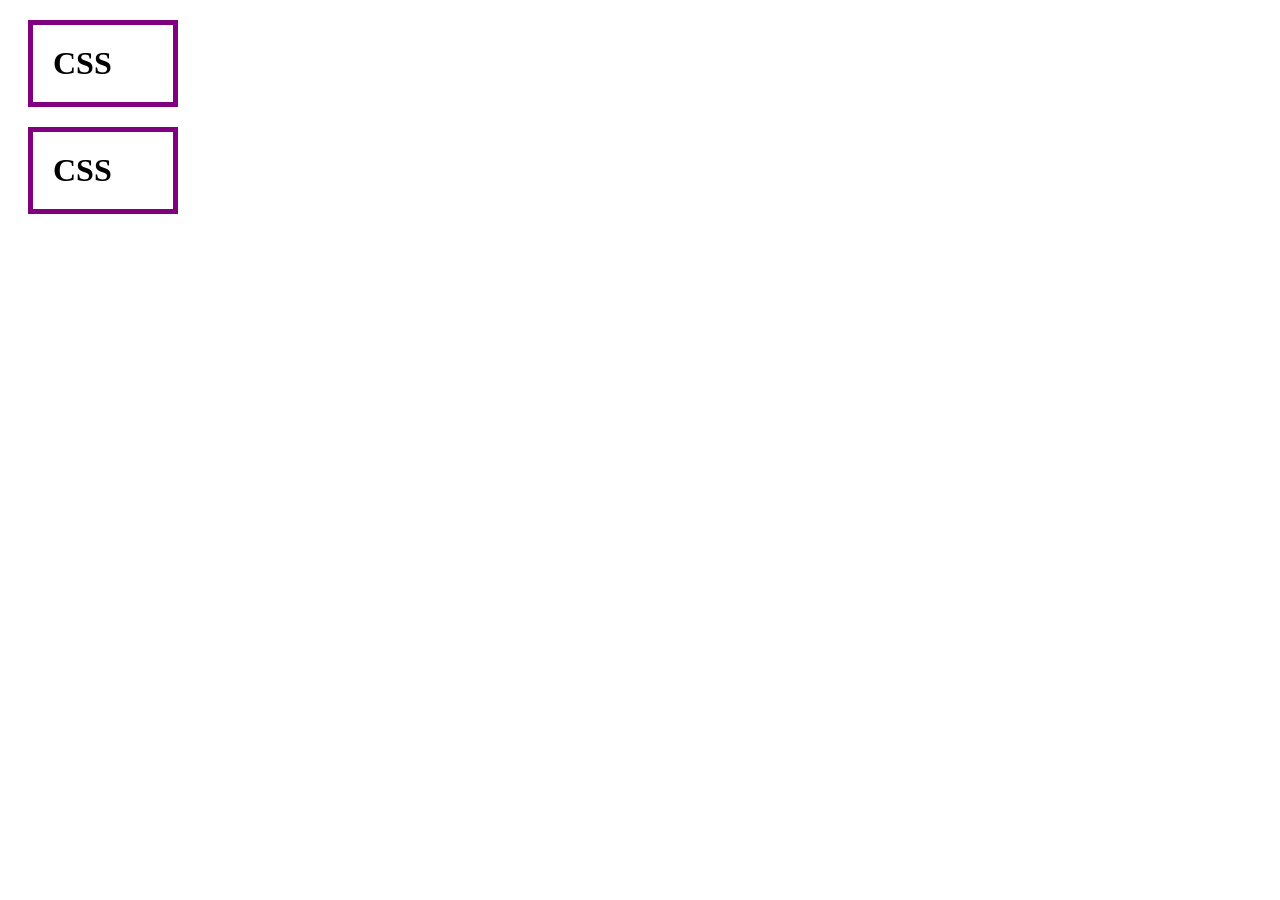
<file: css6.html>
<!--h1 태그는 제목 태그이므로 자동으로 줄이 바뀜. 화면 전체를 사용하고 있는 블럭 태그. a 태그는 링크태그이므로 줄이 바뀌지 않고 다른 텍스트와 같은 라인에 위치하는 인라인 태그. -->
<!--태그=엘리먼트-->
<!--display 태그로 블럭태그, 인라인 태그를 지정할 수 있음.    display: inline; 또, 주어진 문자를 보이지 않게 처리할 수도 있음.    display: none;-->
<!-- 콤마를 사용하면 중복을 줄일 수 있음-->
<!-- 항상 구글링으로 찾겠다는 마음가짐.-->

<!DOCTYPE html>
<html>
 <head>
   <meta charset="utf-8">
   <title>box model</title>
   <style>
     h1{
       border: 5px solid purple;
       padding: 20px;
       margin:20px;
       width:100px;
     }
    </style>
 </head>

 <body>
   <h1>CSS</h1>
   <h1>CSS</h1>
  </body>
</html>
</file>
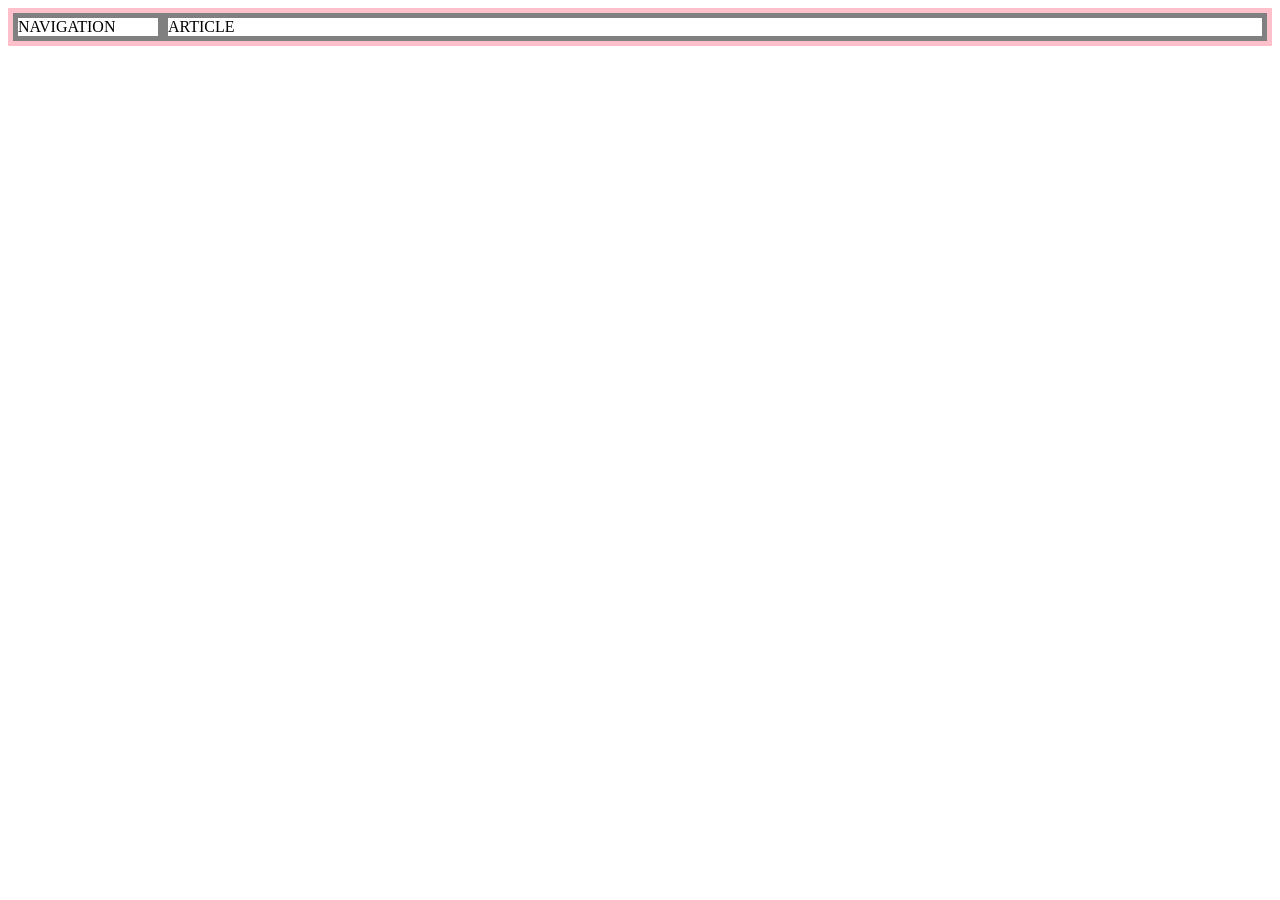
<file: css7.html>
<!--div,span 는 아무 의미 없는 태그. 단순히 단어들을 묶에 줄 때 사용함.-->
<!--div는 블럭 태그, span은 인라인 태그-->
<!--fr은 그리드에서 비율을 나타내는 말. 고정된 크기는 px을 사용하고, 비율이 정해지지 않았다면 fr 사용.-->
<!--caniuse 사이트에서 어떤 운영체제가 css 태그를 지원하는지 확인할 수 있음.-->

<!DOCTYPE html>
<html>
 <head>
   <meta charset="utf-8">
   <title>navigation article
   </title>
   <style>
     div {
       border:5px solid gray;
     }
     #grid{
        border:5px solid pink;
        display:grid;
        grid-template-columns: 150px 1fr;
     }
    </style>
 </head>

 <body>
   <div id="grid">
   <div>NAVIGATION</div> <div>ARTICLE</div>
   </div>
  </body>
</html>
</file>
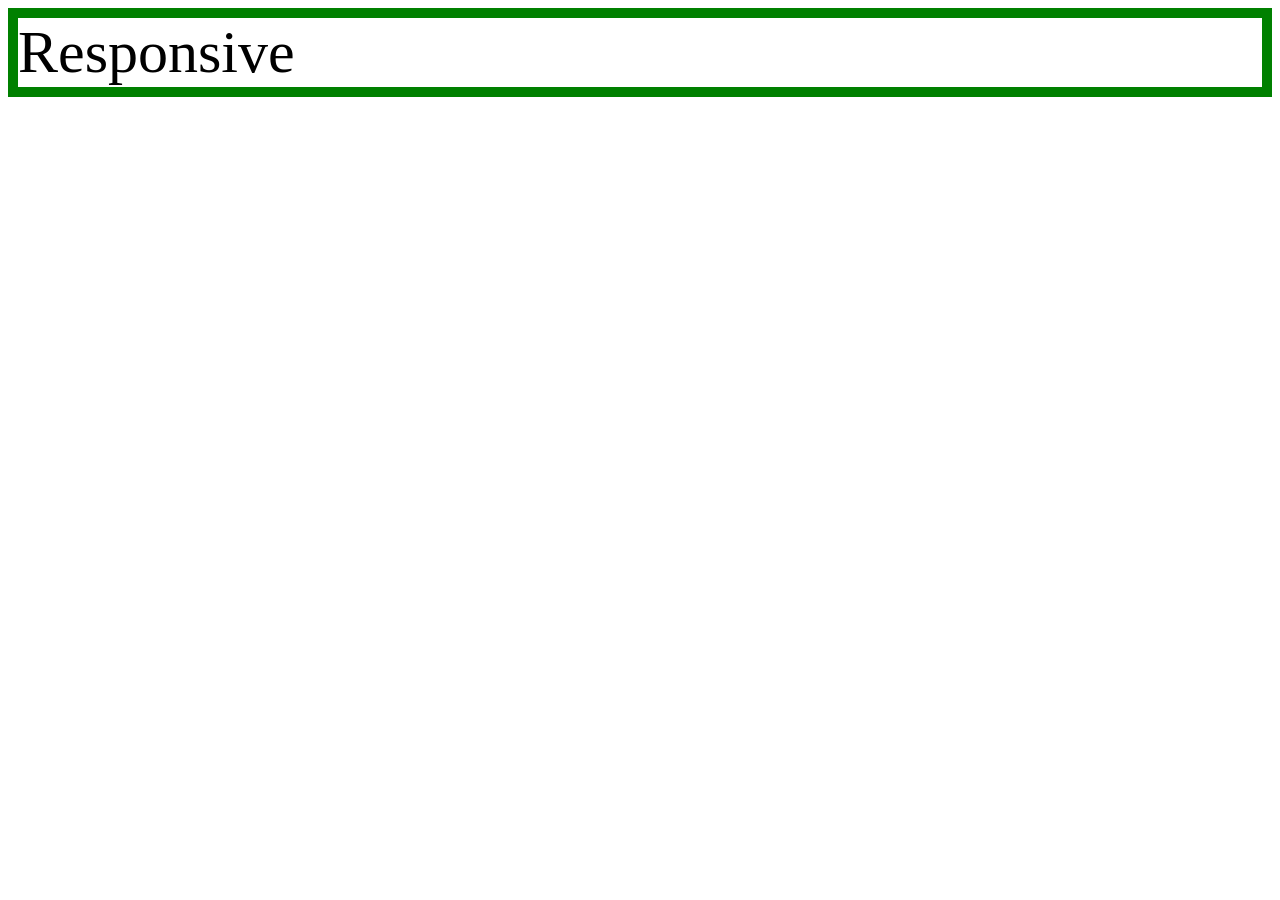
<file: css8.html>
<!--웹페이지 크기에 따라 배열이나 배치가 달라지는 것이 반응형 디자인.-->
<!DOCTYPE html>
<html>
 <head>
   <meta charset="utf-8">
   <title>responsive design
   </title>
   <style>
     div{
       border:10px solid green;
       font-size:60px;
     }
@media(max-width: 800px){
  div{
    display:none;
  }
}
     </style>

   </head>

  <body>
    <div> Responsive </div>
  </body>
</html>
</file>
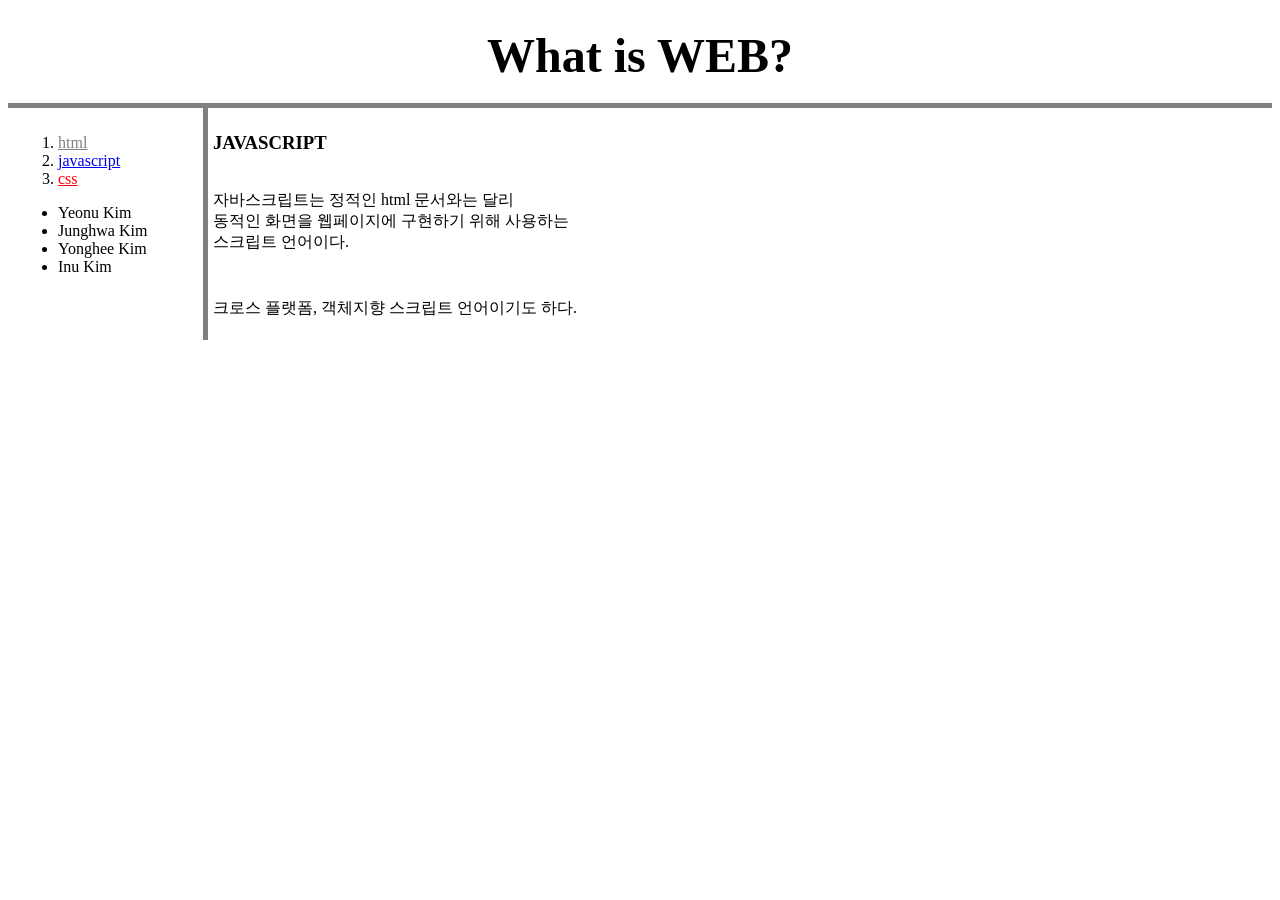
<file: css9-1.html>
<!doctype html>
<html>
<head>
<title>What is WEB?</title>
<meta charset="utf-8">
<link rel="stylesheet" href="style.css">
<body>
  <h1>What is WEB?</h1>
<div id="grid">
  <div id="chart">
<ol>
 <li><a href="css9.html" class="saw">html</a></li>
 <li><a href="css9-1.html">javascript</a></li>
 <li><a href="css9-2.html" class="saw" id="active">css</a></li>
</ol>

<ul>
  <li>Yeonu Kim</li>
  <li>Junghwa Kim</li>
  <li>Yonghee Kim</li>
  <li>Inu Kim</li>
</ul>
</div>

<div>
<h3>JAVASCRIPT</h3>

<p>
<br>자바스크립트는 정적인 html 문서와는 달리
<br>동적인 화면을 웹페이지에 구현하기 위해 사용하는
<br> 스크립트 언어이다.
</p>
<P style="margin-top:45px;">

<p>
크로스 플랫폼, 객체지향 스크립트 언어이기도 하다.
</p>
</div>
</div>
</body>
</html>
</file>
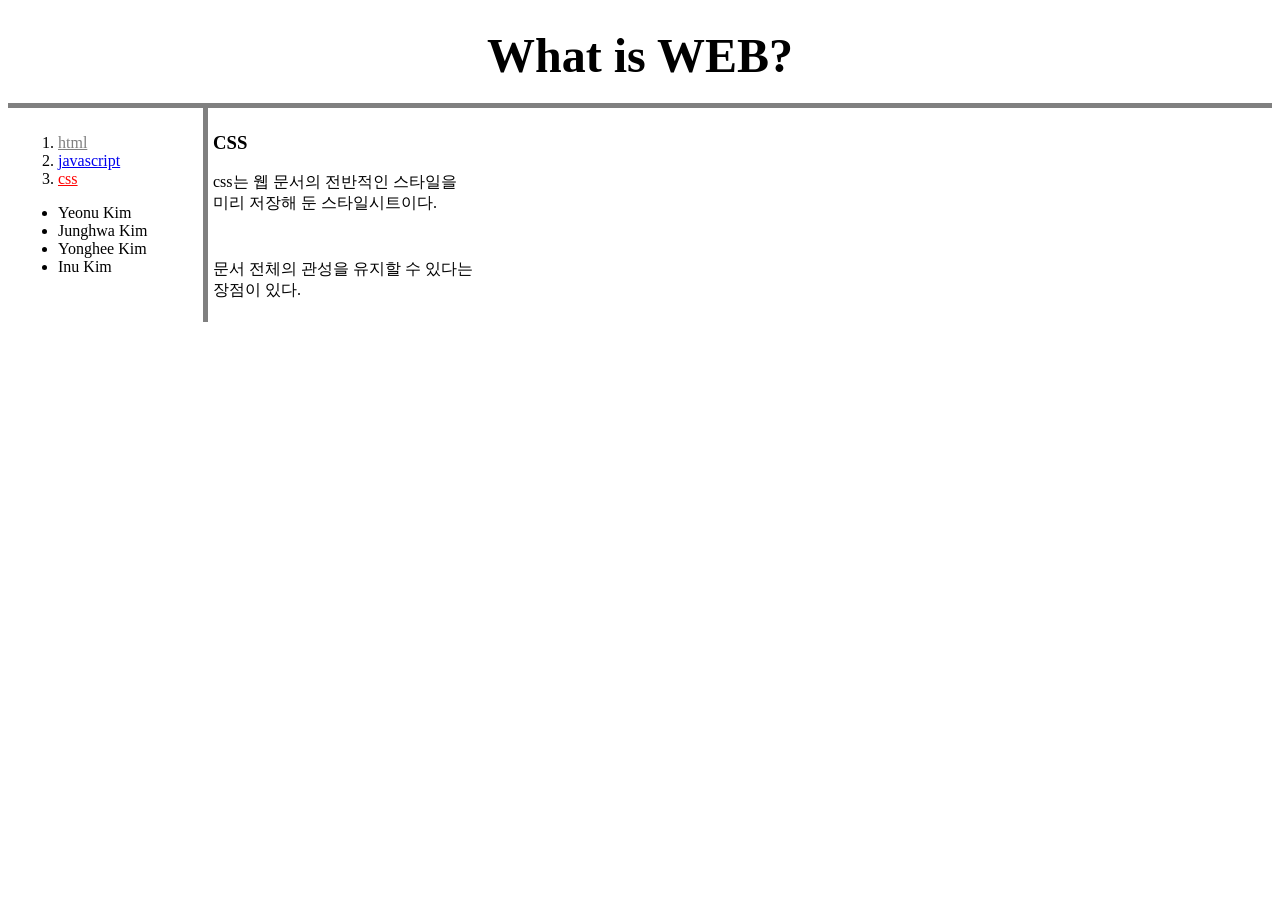
<file: css9-2.html>
<!doctype html>
<html>
<head>
<title>What is WEB?</title>
<meta charset="utf-8">
<link rel="stylesheet" href="style.css">
<body>
  <h1>What is WEB?</h1>
<div id="grid">
  <div id="chart">
<ol>
 <li><a href="css9.html" class="saw">html</a></li>
 <li><a href="css9-1.html">javascript</a></li>
 <li><a href="css9-2.html" class="saw" id="active">css</a></li>
</ol>

<ul>
  <li>Yeonu Kim</li>
  <li>Junghwa Kim</li>
  <li>Yonghee Kim</li>
  <li>Inu Kim</li>
</ul>
</div>

<div>
<h3>CSS</h3>

<p>
css는 웹 문서의 전반적인 스타일을
<br>미리 저장해 둔 스타일시트이다.
<p style="margin-top:45px;">
<p>
문서 전체의 관성을 유지할 수 있다는
<br>장점이 있다.
</p>
</div>
</div>
</body>
</html>
</file>
<file: style.css>
<style>
  a {
    color:black;
    text-decoration: none;
  }
  h1 {
    font-size:3em;
    text-align: center;
    border-bottom: gray 5px solid;
    margin:0px;
    padding:20px;
  }
  div {
    margin:0px;
    padding:5px;
  }
  .saw {
    color:gray;
  }
  #active{
    color:red;
  }

@media(min-width:800px)
{
   #grid{
     display:grid;
     grid-template-columns: 200px 1fr;
     padding:0px;
   }
   #chart{
     border-right: gray solid 5px;
     padding:10px;
   }
 }




  </style>
</file>
